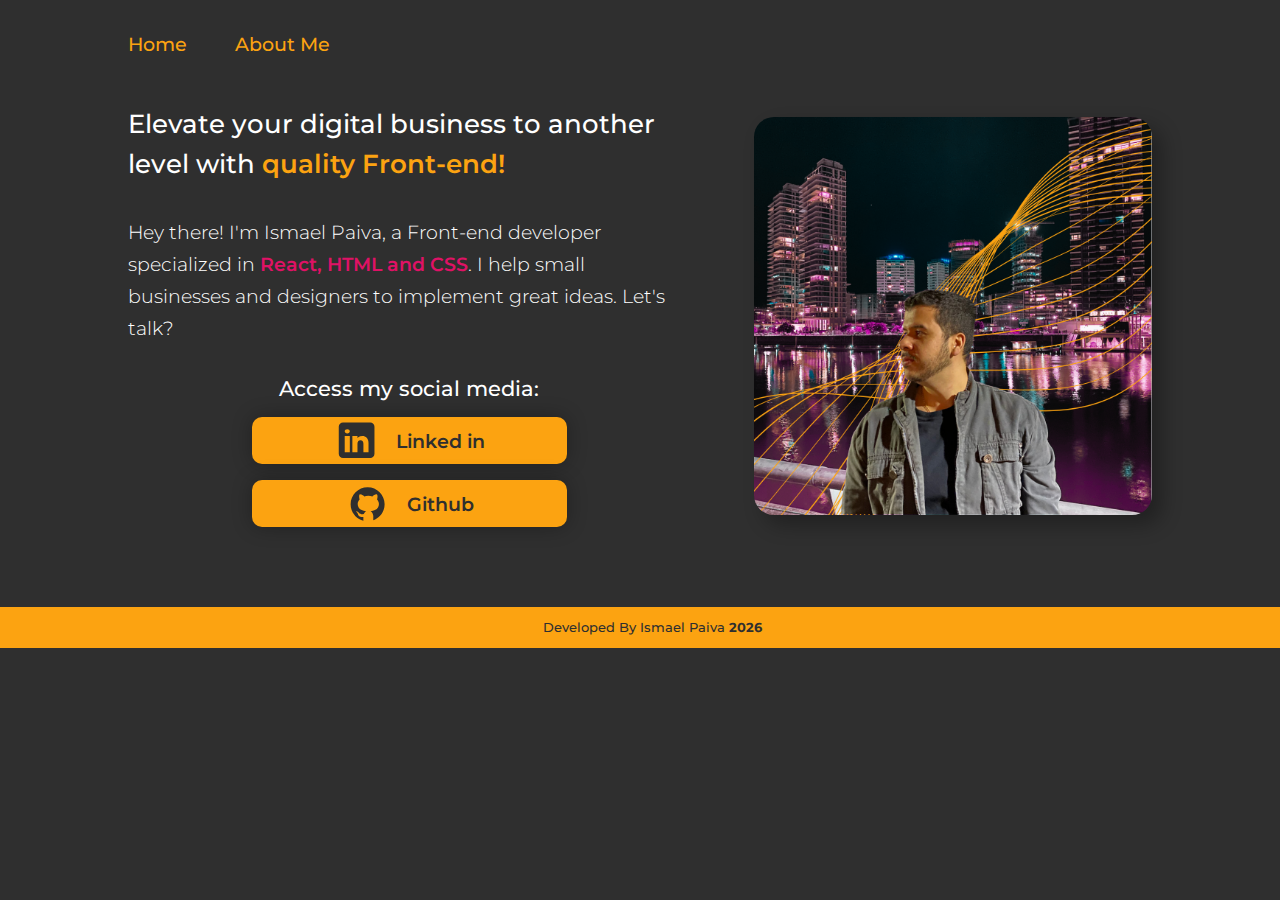
<file: index.html>
<!DOCTYPE html>
<html lang="pt-br">

<head>
    <!--Dentro do <head> contém meta informações, metatags, infos sobre o documento -->
    <meta charset="UTF-8">
    <meta name="viewport" content="width=device-width, initial-scale=1.0">
    <link rel="stylesheet" href="./styles/style.css">
    <title>Ismael Paiva - Home</title> <!--Titulo da minha página -->
</head>

<body id="body" class="dark-mode">
    <!-- HEADER -->
    <header class="header">
        <nav class="nav-menu">
            <a href="./index.html">Home</a>
            <a href="./about.html">About Me</a>
        </nav>
    </header>

    <main class="main-content">

        <!-- DIV TEXTO ESQUERDA -->
        <div class="div-texto">
            <h1 class="titulo">Elevate your digital business to another level with<span class="strong-titulo">
                    quality Front-end!</span>
            </h1>
            <p class="texto-descricao">Hey there! I'm Ismael Paiva, a Front-end developer specialized in <span
                    class="spam-texto"> React, HTML
                    and CSS</span>. I help small businesses and designers to implement great ideas. Let's talk?</p>

            <!-- SOCIAL MEDIA BUTTONS -->
            <div class="div-botoes">
                <h2 class="titulo-rede-social">Access my social media:</h2>
                <!-- BTN LINKEDIN -->
                <a href="https://www.linkedin.com/in/ismael-paiva-a325a4179/" class="button-social-media"
                    target="_blank">
                    <svg class="logo-rede-social" xmlns="http://www.w3.org/2000/svg" x="0px" y="0px" width="100"
                        height="100" viewBox="0,0,256,256">
                        <g fill="#2f2f2f" fill-rule="nonzero" stroke="none" stroke-width="1" stroke-linecap="butt"
                            stroke-linejoin="miter" stroke-miterlimit="10" stroke-dasharray="" stroke-dashoffset="0"
                            font-family="none" font-weight="none" font-size="none" text-anchor="none"
                            style="mix-blend-mode: normal">
                            <g transform="scale(5.12,5.12)">
                                <path
                                    d="M41,4h-32c-2.76,0 -5,2.24 -5,5v32c0,2.76 2.24,5 5,5h32c2.76,0 5,-2.24 5,-5v-32c0,-2.76 -2.24,-5 -5,-5zM17,20v19h-6v-19zM11,14.47c0,-1.4 1.2,-2.47 3,-2.47c1.8,0 2.93,1.07 3,2.47c0,1.4 -1.12,2.53 -3,2.53c-1.8,0 -3,-1.13 -3,-2.53zM39,39h-6c0,0 0,-9.26 0,-10c0,-2 -1,-4 -3.5,-4.04h-0.08c-2.42,0 -3.42,2.06 -3.42,4.04c0,0.91 0,10 0,10h-6v-19h6v2.56c0,0 1.93,-2.56 5.81,-2.56c3.97,0 7.19,2.73 7.19,8.26z">
                                </path>
                            </g>
                        </g>
                    </svg>Linked in</a>
                <!-- BTN GITHUB -->

                <a href="https://github.com/ismapaiva" class="button-social-media" target="_blank">
                    <svg class="logo-rede-social" xmlns="http://www.w3.org/2000/svg" x="0px" y="0px" width="100"
                        height="100" viewBox="0,0,256,256">
                        <g fill="#2f2f2f" fill-rule="nonzero" stroke="none" stroke-width="1" stroke-linecap="butt"
                            stroke-linejoin="miter" stroke-miterlimit="10" stroke-dasharray="" stroke-dashoffset="0"
                            font-family="none" font-weight="none" font-size="none" text-anchor="none"
                            style="mix-blend-mode: normal">
                            <g transform="scale(8.53333,8.53333)">
                                <path
                                    d="M15,3c-6.627,0 -12,5.373 -12,12c0,5.623 3.872,10.328 9.092,11.63c-0.056,-0.162 -0.092,-0.35 -0.092,-0.583v-2.051c-0.487,0 -1.303,0 -1.508,0c-0.821,0 -1.551,-0.353 -1.905,-1.009c-0.393,-0.729 -0.461,-1.844 -1.435,-2.526c-0.289,-0.227 -0.069,-0.486 0.264,-0.451c0.615,0.174 1.125,0.596 1.605,1.222c0.478,0.627 0.703,0.769 1.596,0.769c0.433,0 1.081,-0.025 1.691,-0.121c0.328,-0.833 0.895,-1.6 1.588,-1.962c-3.996,-0.411 -5.903,-2.399 -5.903,-5.098c0,-1.162 0.495,-2.286 1.336,-3.233c-0.276,-0.94 -0.623,-2.857 0.106,-3.587c1.798,0 2.885,1.166 3.146,1.481c0.896,-0.307 1.88,-0.481 2.914,-0.481c1.036,0 2.024,0.174 2.922,0.483c0.258,-0.313 1.346,-1.483 3.148,-1.483c0.732,0.731 0.381,2.656 0.102,3.594c0.836,0.945 1.328,2.066 1.328,3.226c0,2.697 -1.904,4.684 -5.894,5.097c1.098,0.573 1.899,2.183 1.899,3.396v2.734c0,0.104 -0.023,0.179 -0.035,0.268c4.676,-1.639 8.035,-6.079 8.035,-11.315c0,-6.627 -5.373,-12 -12,-12z">
                                </path>
                            </g>
                        </g>
                    </svg>Github</a>

            </div>
        </div>

        <!-- DIV FOTO DIREITA -->
        <div class="div-direita">
            <img src="./images/ismaphoto2.png" class="foto-isma" alt="">

        </div>
    </main>

    <!-- BTN CHANGE THEME -->
    <!-- <div class="div-botao-muda-cor">
        <button class="botao-muda-cor" type="button" name="dark_light" onclick="toggleDarkLight()"
            title="Toggle dark/light mode">Press Here</button>
    </div> -->

    <footer class="footer">
        <p>Developed By Ismael Paiva <span id="ano-atual"></span> </p>
    </footer>

    <script>
        // Obtém a data atual
        const dataAtual = new Date();

        // Obtém o ano atual
        const anoAtual = dataAtual.getFullYear();

        // Insere o ano atual no elemento com id 'ano-atual'
        document.getElementById("ano-atual").textContent = anoAtual;
    </script>
    <script src="script.js"></script>
</body>

</html>
</file>
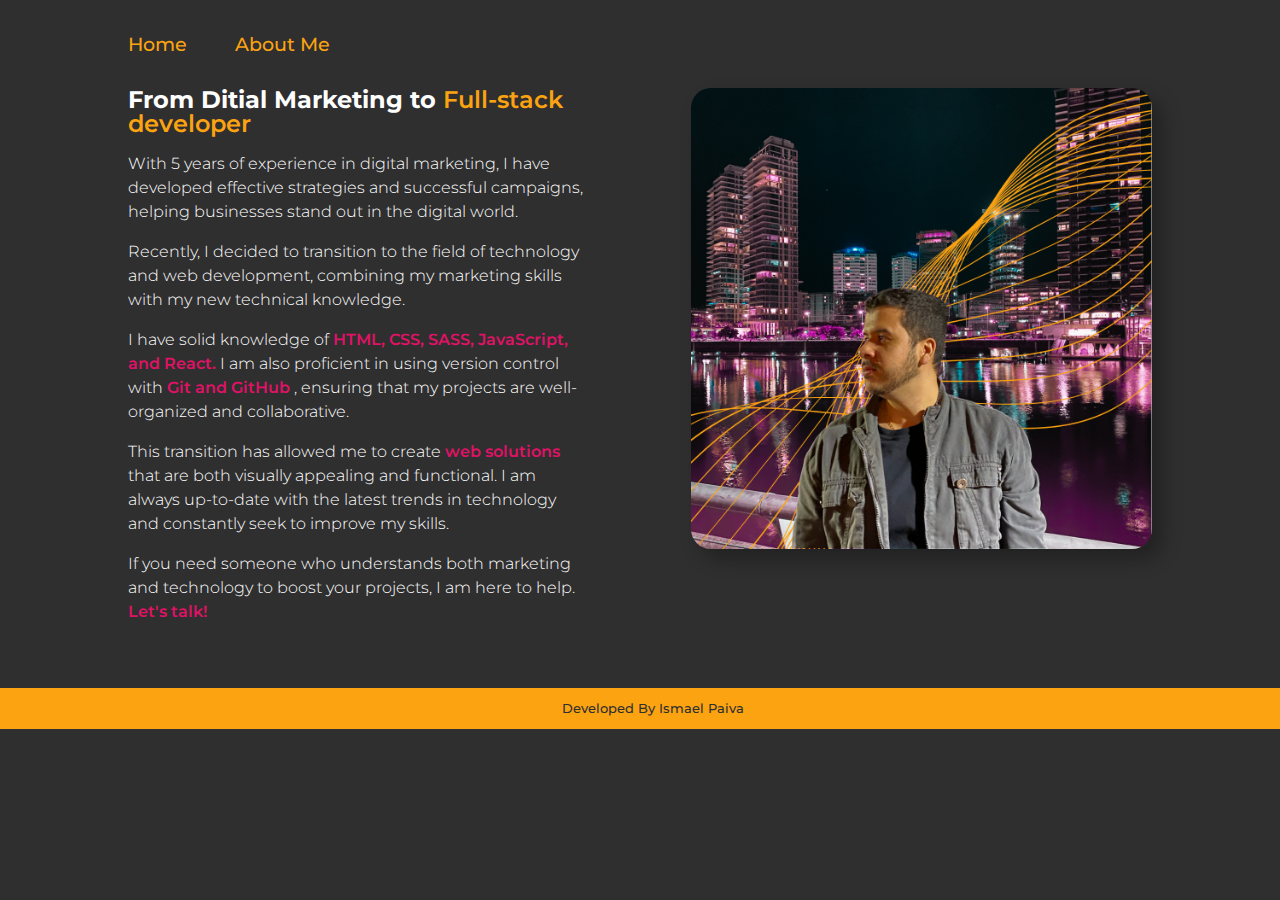
<file: about.html>
<!DOCTYPE html>
<html lang="en">

<head>
    <meta charset="UTF-8">
    <meta name="viewport" content="width=device-width, initial-scale=1.0">
    <link rel="stylesheet" href="./styles/style.css">

    <title>About Ismael Paiva</title>
</head>

<body>
    <!-- HEADER -->
    <header class="header">
        <nav class="nav-menu">
            <a href="./index.html">Home</a>
            <a href="./about.html">About Me</a>
        </nav>
    </header>

    <section class="section-1-about-me">
        <!-- text -->
        <div class="div-texto-esquerda">
            <h2>From Ditial Marketing to<span class="strong-titulo"> Full-stack developer</span></h2>
            <p>
                With 5 years of experience in digital marketing, I have developed effective strategies and successful
                campaigns, helping businesses stand out in the digital world.
            </p>
            <p>Recently, I decided to transition to the
                field of technology and web development, combining my marketing skills with my new technical knowledge.
            </p>

            <p>
                I have solid knowledge of <span
                class="spam-texto"> HTML, CSS, SASS, JavaScript, and React. </span> I am also proficient in using version
                control with <span
                class="spam-texto"> Git and GitHub </span>, ensuring that my projects are well-organized and collaborative.

            </p>
            <p>
                This transition has allowed me to create <span
                class="spam-texto"> web solutions </span> that are both visually appealing and functional.
                I am always up-to-date with the latest trends in technology and constantly seek to improve my skills.
            </p>
            <p>

                If you need someone who understands both marketing and technology to boost your projects, I am here to
                help. <span
                class="spam-texto"> Let's talk!</span>
            </p>
        </div>
        <!-- image -->
        <div class="div-texto-direita">
            <img src="./images/ismaphoto2.png" class="foto-isma" alt="">
        </div>
    </section>


    <!-- FOOTER -->
    <footer class="footer">
        <p>Developed By Ismael Paiva <span id="ano-atual"></span> </p>
    </footer>
</body>

</html>
</file>
<file: styles/style.css>
@import url('https://fonts.googleapis.com/css2?family=Montserrat:ital,wght@0,100..900;1,100..900&family=Roboto&display=swap');

:root {
    --primary-color: #2f2f2f;
    --secondary-color: #FCA311;
    --tertiary-color: #DF1265;
    --white-color: #ffffff
}

* {
    margin: 0;
    padding: 0;
}

body {
    box-sizing: border-box;
    display: flex;
    flex-direction: column;
    background-color: var(--primary-color);
    color: #ffffff;
    font-family: Montserrat, sans-serif;
    font-weight: 300;
}

.nav-menu {
    display: flex;
    gap: 3rem;
    margin: 2.5% 10%;
}

.nav-menu a {
    text-decoration: none;
    color: var(--secondary-color);
    font-weight: 500;
    font-size: 1.2rem;
    transition: transform 0.3s ease;
}

.nav-menu a:hover {
    transform: scale(1.1);
    color: var(--tertiary-color);
}

.main-content,
.section-1-about-me {
    display: flex;
    justify-content: space-between;
    gap: 4rem;
    margin: 0 10% 5%;
}

.div-texto,
.div-texto-esquerda,
.div-texto-direita {
    display: flex;
    flex-direction: column;
    gap: 1rem;
}

.div-texto {
    justify-content: space-around;
}

.div-texto-esquerda,
.div-texto-direita {
    width: 45%;
    line-height: 1.5rem;
}

.titulo {
    font-weight: 500;
    font-size: 1.6rem;
    margin: 1rem 0;
    line-height: 2.5rem;
}

.strong-titulo {
    color: var(--secondary-color);
    font-weight: 600;
}

.texto-descricao {
    font-size: 1.2rem;
    line-height: 2rem;
}

.spam-texto {
    color: var(--tertiary-color);
    font-weight: 600;
}

.div-botoes {
    display: flex;
    flex-direction: column;
    align-items: center;
    gap: 1rem;
    margin: 1rem 0;
    padding: 0 10%;
}

.titulo-rede-social {
    font-size: 1.3rem;
    font-weight: 500;
}

.button-social-media {
    display: flex;
    justify-content: center;
    align-items: center;
    gap: 1rem;
    border-radius: 10px;
    text-decoration: none;
    font-weight: 600;
    font-size: 1.2rem;
    width: 70%;
    text-align: center;
    background-color: var(--secondary-color);
    color: var(--primary-color);
    box-shadow: 0 0 20px rgba(0, 0, 0, 0.3);
    transition: transform 0.3s ease, background-color;
}

.button-social-media:hover {
    transform: scale(1.1);
}

.button-social-media:active,
.botao-muda-cor:active {
    background-color: var(--tertiary-color);
}

.btn-social-media {
    display: flex;
    align-items: center;
}

.logo-rede-social {
    width: 15%;
    height: 90%;
}

.div-direita {
    display: flex;
    justify-content: space-around;
    align-items: center;
}

.foto-isma {
    width: 100%;
    border-radius: 20px;
    box-shadow: 10px 10px 20px rgba(0, 0, 0, 0.3);
}

.div-botao-muda-cor {
    display: flex;
    align-items: center;
    gap: 1rem;
    margin: 5% 10%;
}

.botao-muda-cor {
    width: 15%;
    padding: 1rem;
    background-color: var(--secondary-color);
    color: var(--tertiary-color);
    font-weight: 500;
    border-radius: 10px;
}

/* F O O T E R */
.footer {
    background-color: var(--secondary-color);
    padding: 1%;
    text-align: center;
    color: var(--primary-color);
    font-weight: 500;
    font-size: .8rem;

    width: 100%;
}

#ano-atual {
    font-weight: 700;
}

/* R E S P O N S I V E  */

/* TABLET */
@media  (max-width: 960px) {

    .main-content{
        flex-direction: column-reverse;
    }
    
    .div-direita img{
        width: 60%;
    }

    .nav-menu{
        justify-content: center;
        padding: 5% 10%;
    }

    .nav-menu a{
        font-size: 1.5rem;
    }
    .footer{
        margin-top: 5%;
    }
    /* ABOUT ME */
    .section-1-about-me{
        flex-direction: column-reverse;
        align-items: center;
        gap: 2rem;
    }
    .div-texto-esquerda{
        width: 100%;
    }
}
/* SMARTPHONE */
@media (max-width: 520px){
    .button-social-media{
        padding: 3%;
    }
    .titulo-rede-social{
        text-align: center;
    }

}

/* CHANGE COLOR  */
/* body.light-mode {
    background-color: #ffda9d;
    color: #2f2f2f;
}

body.light-mode .strong-titulo, body.light-mode .spam-texto {
    color: #DF1265;
    font-weight: 600;
}

body.light-mode .button-social-media {
    background-color: #DF1265;
    color: white;
}

body.light-mode .botao-muda-cor {
    background-color: #DF1265;
    color: white;
} */
</file>
